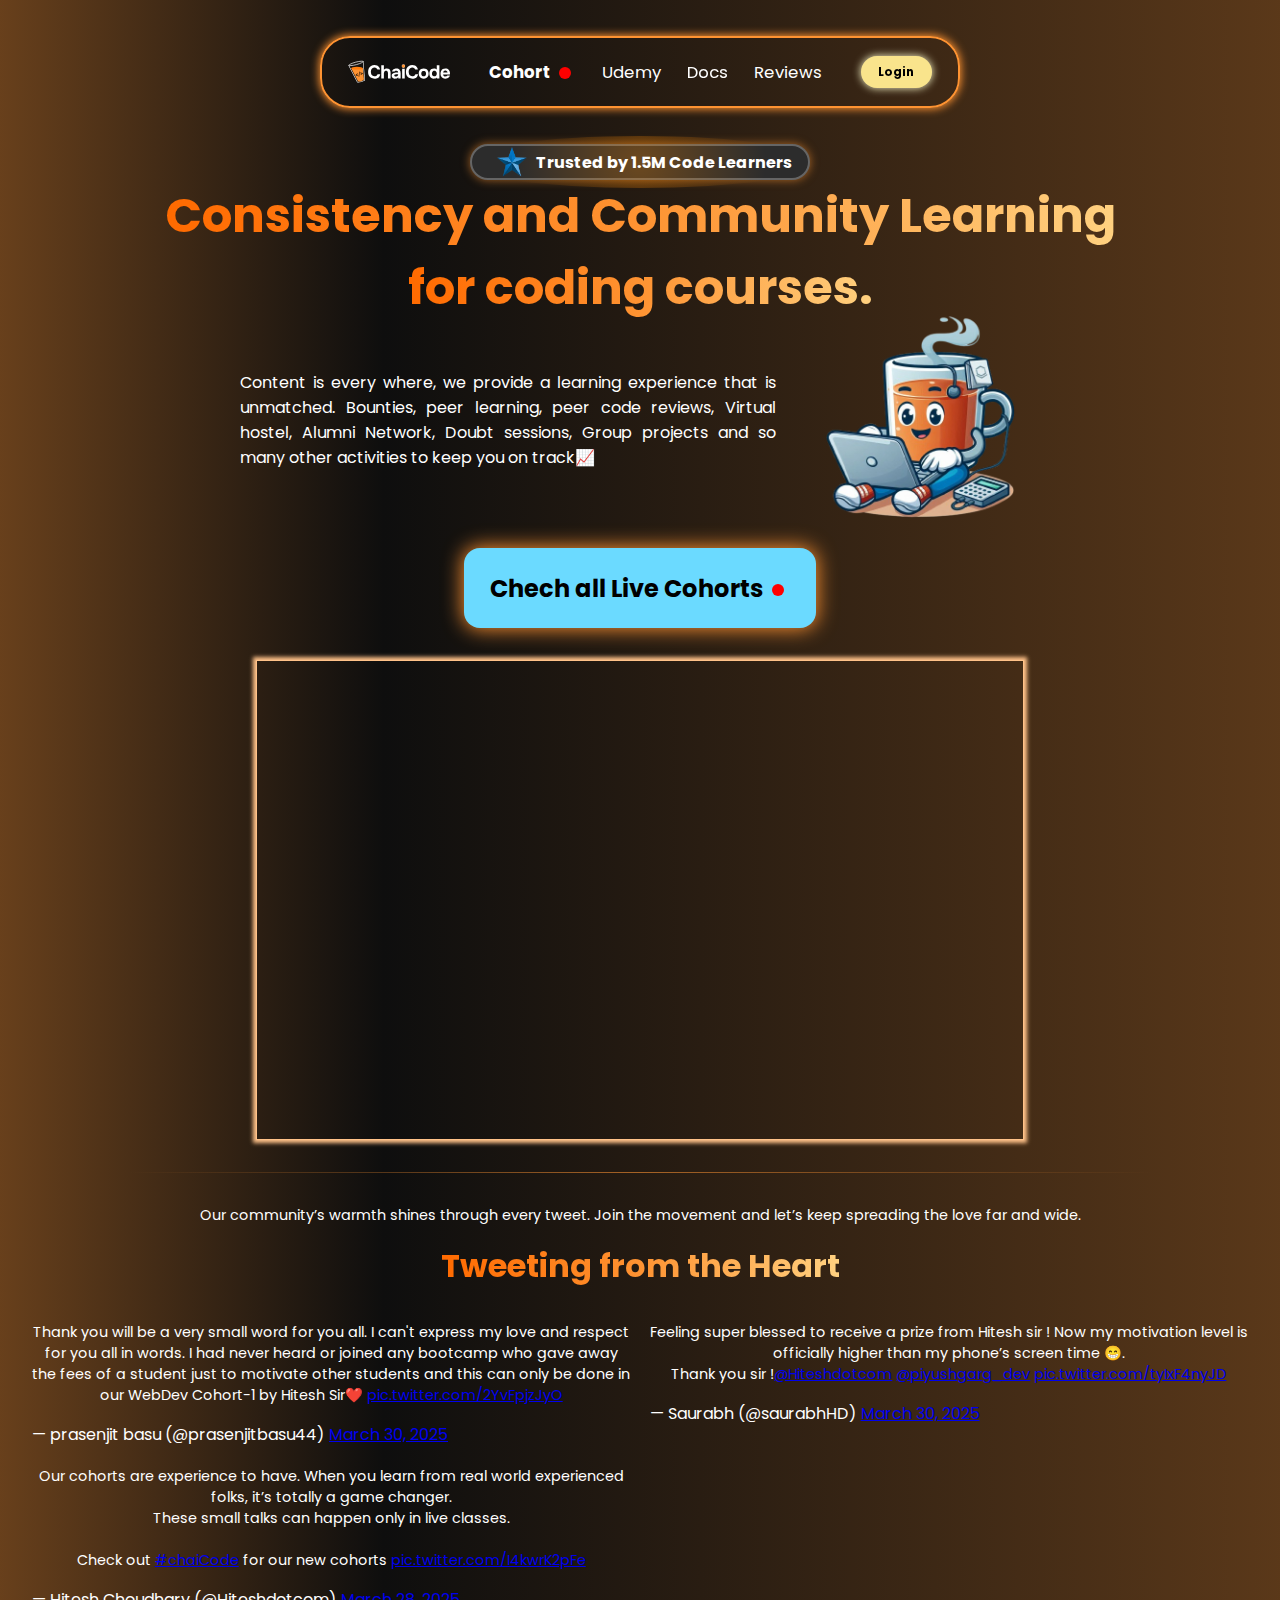
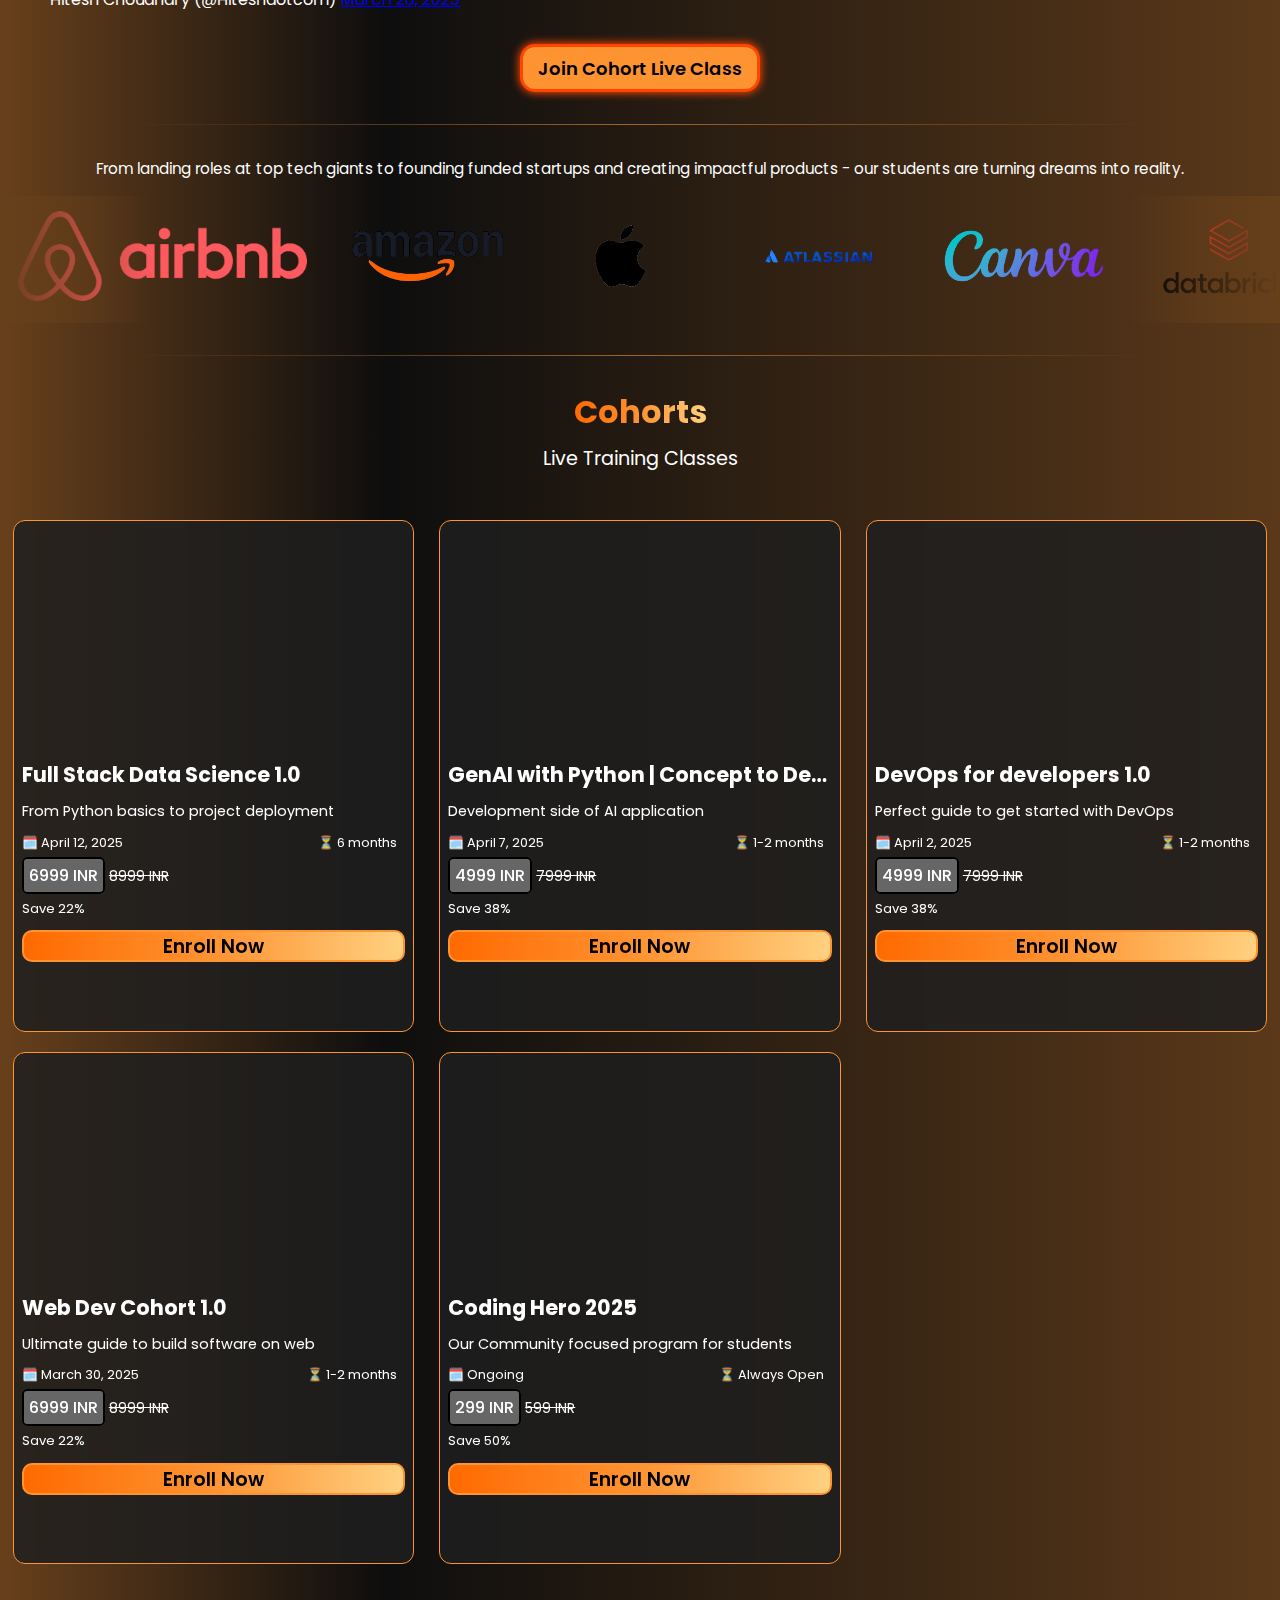
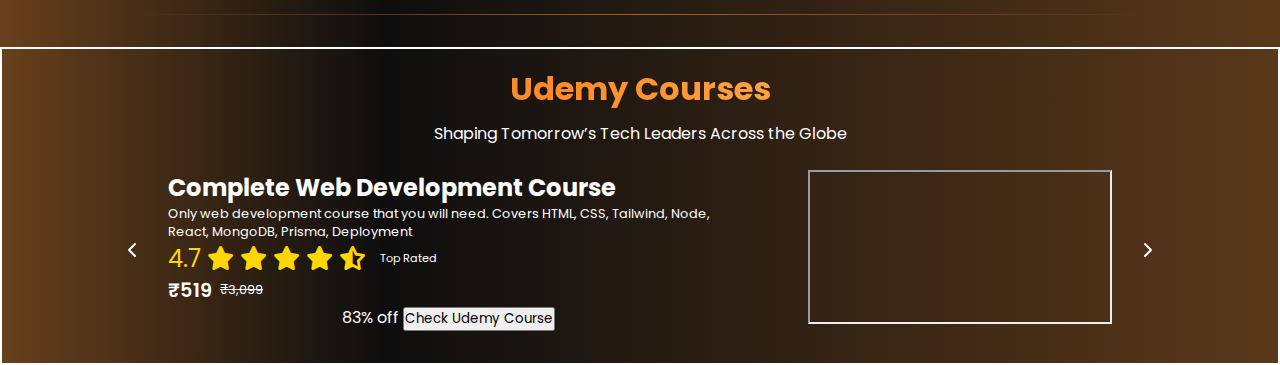
<file: public/index.html>
<!DOCTYPE html>
<html lang="en">
<head>
    <meta charset="UTF-8">
    <meta name="viewport" content="width=device-width, initial-scale=1.0">
    <title>ChaiCode</title>
    <link rel="stylesheet" href="styles.css">
    <link rel="icon" type="image/x-icon" href="../public/assets/chai-assets/chai-gray.svg">
    <link rel="preconnect" href="https://fonts.googleapis.com">
    <link rel="preconnect" href="https://fonts.gstatic.com" crossorigin>
    <link href="https://fonts.googleapis.com/css2?family=Poppins:ital,wght@0,100;0,200;0,300;0,400;0,500;0,600;0,700;0,800;0,900;1,100;1,200;1,300;1,400;1,500;1,600;1,700;1,800;1,900&display=swap" rel="stylesheet">
    <link rel="stylesheet" href="https://cdnjs.cloudflare.com/ajax/libs/font-awesome/6.5.0/css/all.min.css">
</head>
<body>
    <header>
        <a href="#hero"><img src="../public/assets/chai-assets/chaicode-white.svg" alt="ChaiCode" id="ChaiLogo" class="ChaiImg"></a>
            
        <button id="menuButton" class="menu-button">Menu</button>

        <div id="sliderMenu" class="slider">
            <button id="closeButton" class="close">&times;</button>
            <ul class="slider-content">
                <li>Cohort</li>
                <li>Udemy</li>
                <a href="https://docs.chaicode.com/"><li>Docs</li></a>
                <li>Reviews</li>
            </ul>
            <a href="https://courses.chaicode.com/learn/account/signin"><button id="loginSlider">Login</button></a>
        </div>

        <nav class="navBar">
            <a id="" href="#hero"><img src="../public/assets/chai-assets/chaicode-white.svg" alt="ChaiCode" id="ChaiNavLogo" class="ChaiImg"></a>
            

            <div id="actions" class="actions">
                <ul>
                    <li id="cohort">Cohort <span class="liveBlinker"></span></li>
                    <li>Udemy</li>
                    <a href="https://docs.chaicode.com/"><li>Docs</li></a>
                    <li>Reviews</li>
                </ul>
            </div>

            <a href="https://courses.chaicode.com/learn/account/signin"><button class="login">Login</button></a>
        </nav>
    </header>

    <main>
        <section class="hero">
            <div class="mainContent">
                <span><img src="../public/assets/hero-section/blueStar-removebg-preview.png" alt="Star" id="blueStar" class="star"> Trusted by 1.5M Code Learners</span>
                <h1 class="tagline-text">Consistency and Community Learning</h1>
                <h1 class="tagline-text">for coding courses.</h1>
                <div class="mainText">
                    <p>
                        Content is every where, we provide a learning experience that is unmatched. Bounties, peer learning, peer code reviews, Virtual hostel, Alumni Network, Doubt sessions, Group projects and so many other activities to keep you on track📈
                    </p>
                    <img src="../public/assets/hero-section/chai-cute-mascot.png" alt="chai-mascot">
                </div>
            </div>
            <div class="cohortsContent">
                <button>Chech all Live Cohorts <span class="liveBlinker"></span></button>
            </div>
            <div id ="cohortVideo" class="video-container">
                <iframe 
                    src="https://www.youtube.com/embed/yG8JMlldoCE?start=0"
                    frameborder="0" 
                    allow="autoplay; encrypted-media" 
                    allowfullscreen>
                </iframe>
            </div>                  
        </section>

        <div class="section-divider"></div>

        <section class="twitter">
            <p>Our community’s warmth shines through every tweet. Join the movement and let’s keep spreading the love far and wide.</p>
            <h3>Tweeting from the Heart</h3>

            <div class="twitter-cards" loading="lazy">

                <blockquote class="twitter-tweet" data-theme="dark"><p lang="en" dir="ltr">Thank you will be a very small word for you all. I can&#39;t express my love and respect for you all in words. I had never heard or joined any bootcamp who gave away the fees of a student just to motivate other students and this can only be done in our WebDev Cohort-1 by Hitesh Sir❤️ <a href="https://t.co/2YvFpjzJyO">pic.twitter.com/2YvFpjzJyO</a></p>&mdash; prasenjit basu (@prasenjitbasu44) <a href="https://twitter.com/prasenjitbasu44/status/1906393735203836076?ref_src=twsrc%5Etfw">March 30, 2025</a></blockquote> <script async src="https://platform.twitter.com/widgets.js" charset="utf-8"></script>

                <blockquote class="twitter-tweet" data-theme="dark"><p lang="en" dir="ltr">Feeling super blessed to receive a prize from Hitesh sir ! Now my motivation level is officially higher than my phone’s screen time 😁. <br>Thank you sir !<a href="https://twitter.com/Hiteshdotcom?ref_src=twsrc%5Etfw">@Hiteshdotcom</a> <a href="https://twitter.com/piyushgarg_dev?ref_src=twsrc%5Etfw">@piyushgarg_dev</a> <a href="https://t.co/tyIxF4nyJD">pic.twitter.com/tyIxF4nyJD</a></p>&mdash; Saurabh (@saurabhHD) <a href="https://twitter.com/saurabhHD/status/1906390359841640771?ref_src=twsrc%5Etfw">March 30, 2025</a></blockquote> <script async src="https://platform.twitter.com/widgets.js" charset="utf-8"></script>

                <blockquote class="twitter-tweet" data-theme="dark"><p lang="en" dir="ltr">Our cohorts are experience to have. When you learn from real world experienced folks, it’s totally a game changer. <br>These small talks can happen only in live classes. <br><br>Check out <a href="https://twitter.com/hashtag/chaiCode?src=hash&amp;ref_src=twsrc%5Etfw">#chaiCode</a> for our new cohorts <a href="https://t.co/I4kwrK2pFe">pic.twitter.com/I4kwrK2pFe</a></p>&mdash; Hitesh Choudhary (@Hiteshdotcom) <a href="https://twitter.com/Hiteshdotcom/status/1905574126112153860?ref_src=twsrc%5Etfw">March 28, 2025</a></blockquote> <script async src="https://platform.twitter.com/widgets.js" charset="utf-8"></script>
                
            </div>

            <a href=""><button class="twitter-cohort-button" >Join Cohort Live Class</button></a>
        </section>

        <div class="section-divider"></div>

        <section class="placement-logos">
            <p>From landing roles at top tech giants to founding funded startups and creating impactful products - our students are turning dreams into reality.</p>
            <div class="logos">
                <div class="logos-slide">
                    <img src="../public/assets/company-logos/airbnb.png" alt="airbnb"/>
                    <img src="../public/assets/company-logos/amazon.png" alt="amazon"/>
                    <img src="../public/assets/company-logos/apple.png" alt="apple"/>
                    <img src="../public/assets/company-logos/atlassian.png" alt="atlassian"/>
                    <img src="../public/assets/company-logos/canva.png" alt="canva"/>
                    <img src="../public/assets/company-logos/databricks.png" alt="databricks"/>
                    <img src="../public/assets/company-logos/doordash.png" alt="doordash"/>
                    <img src="../public/assets/company-logos/flipkart.png" alt="flipkart"/>
                    <img src="../public/assets/company-logos/google.png" alt="google"/>
                    <img src="../public/assets/company-logos/mailchimp.png" alt="mailchimp"/>
                    <img src="../public/assets/company-logos/meta.png" alt="meta"/>
                    <img src="../public/assets/company-logos/microsoft.png" alt="microsoft"/>
                    <img src="../public/assets/company-logos/openai.png" alt="openai"/>
                    <img src="../public/assets/company-logos/samsung.png" alt="samsung"/>
                    <img src="../public/assets/company-logos/stripe.png" alt="stripe"/>
                    <img src="../public/assets/company-logos/technovus.png" alt="technovus"/>
                    <img src="../public/assets/company-logos/uber.png" alt="uber"/>
                </div>
            </div>
        </section>

        <div class="section-divider"></div>

        <section class="cohorts">
            <h3>Cohorts</h3>
            <p>Live Training Classes</p>

            <div class="cohortCards">
                <div class="cohortVideoCards">
                    <div class="video-wrapper"><iframe class="video" src="https://www.youtube.com/embed/Kjd-SWpe1do" loading="lazy"></iframe></div>
                    <div class="card-content">
                        <h4 class="title">Full Stack Data Science 1.0</h4>
                        <span class="description">From Python basics to project deployment</span>
                        <div class="date">
                            <span class="startDate">🗓️ April 12, 2025</span>
                            <span class="duration">⏳ 6 months</span>
                        </div>
                        <div class="prices">
                            <span class="price">6999 INR</span>
                            <span class="originalPrice"> <strike>8999 INR</strike> </span>
                        </div>
                        <span class="discount">Save 22%</span>
                        <button class="enrollBtn">Enroll Now</button>
                    </div>
                </div>
                <div class="cohortVideoCards">
                    <div class="video-wrapper"><iframe class="video" src="https://www.youtube.com/embed/VNb_LawBBWU" loading="lazy"></iframe></div>
                    <div class="card-content">
                        <h4 class="title">GenAI with Python | Concept to Deployment</h4>
                        <span class="description">Development side of AI application</span>
                        <div class="date">
                            <span class="startDate">🗓️ April 7, 2025</span>
                            <span class="duration">⏳ 1-2 months</span>
                        </div>
                        <div class="prices">
                            <span class="price">4999 INR</span>
                            <span class="originalPrice"> <strike>7999 INR</strike> </span>
                        </div>
                        <span class="discount">Save 38%</span>
                        <button class="enrollBtn">Enroll Now</button>
                    </div>
                </div>
                <div class="cohortVideoCards">
                    <div class="video-wrapper"><iframe class="video" src="https://www.youtube.com/embed/oBLpqSHc3lA" loading="lazy"></iframe></div>
                    <div class="card-content">
                        <h4 class="title">DevOps for developers 1.0</h4>
                        <span class="description">Perfect guide to get started with DevOps</span>
                        <div class="date">
                            <span class="startDate">🗓️ April 2, 2025</span>
                            <span class="duration">⏳ 1-2 months</span>
                        </div>
                        <div class="prices">
                            <span class="price">4999 INR</span>
                            <span class="originalPrice"> <strike>7999 INR</strike> </span>
                        </div>
                        <span class="discount">Save 38%</span>
                        <button class="enrollBtn">Enroll Now</button>
                    </div>
                </div>
                <div class="cohortVideoCards">
                    <div class="video-wrapper"><iframe class="video" src="https://www.youtube.com/embed/yG8JMlldoCE" loading="lazy"></iframe></div>
                    <div class="card-content">
                        <h4 class="title">Web Dev Cohort 1.0</h4>
                        <span class="description">Ultimate guide to build software on web</span>
                        <div class="date">
                            <span class="startDate">🗓️ March 30, 2025</span>
                            <span class="duration">⏳ 1-2 months</span>
                        </div>
                        <div class="prices">
                            <span class="price">6999 INR</span>
                            <span class="originalPrice"> <strike>8999 INR</strike> </span>
                        </div>
                        <span class="discount">Save 22%</span>
                        <button class="enrollBtn">Enroll Now</button>
                    </div>
                </div>
                <div class="cohortVideoCards">
                    <div class="video-wrapper"><iframe class="video" src="https://www.youtube.com/embed/Fw3FezexzV0" loading="lazy"></iframe></div>
                    <div class="card-content">
                        <h4 class="title">Coding Hero 2025</h4>
                        <span class="description">Our Community focused program for students</span>
                        <div class="date">
                            <span class="startDate">🗓️ Ongoing</span>
                            <span class="duration">⏳ Always Open</span>
                        </div>
                        <div class="prices">
                            <span class="price">299 INR</span>
                            <span class="originalPrice"> <strike>599 INR</strike> </span>
                        </div>
                        <span class="discount">Save 50%</span>
                        <button class="enrollBtn">Enroll Now</button>
                    </div>
                </div>
            </div>
        </section>

        <div class="section-divider"></div>

        <section class="udemy-section">
            <div>
                <h3>Udemy Courses</h3>
                <p>Shaping Tomorrow’s Tech Leaders Across the Globe</p>
                <div class="udemy-courses-section">
                    <svg width="24" height="24" fill="currentColor" viewBox="0 0 24 24">
                        <path d="M15 18l-6-6 6-6" stroke="currentColor" stroke-width="2" fill="none" stroke-linecap="round" stroke-linejoin="round"/>
                    </svg>
                    <div class="udemy-course">
                        <div class="course-info">
                            <h4 class="udemy-title">Complete Web Development Course</h4>
                            <span class="udemy-description">Only web development course that you will need. Covers HTML, CSS, Tailwind, Node, React, MongoDB, Prisma, Deployment</span>
                            <div class="udemy-rating-section">
                                <span class="udemy-rating">
                                    <div style="font-size: 24px; color: gold; animation: fadeIn 1s ease;">4.7
                                        <i class="fas fa-star"></i>
                                        <i class="fas fa-star"></i>
                                        <i class="fas fa-star"></i>
                                        <i class="fas fa-star"></i>
                                        <i class="fas fa-star-half-alt"></i>
                                        <span style="color: #333; font-size: 18px; margin-left: 6px;"></span>
                                      </div>             
                                </span>
                                <span class="top-rated">Top Rated</span>
                            </div>
                            <div class="udemy-price-section">
                                <span class="udemy-price">₹519</span>
                                <span class="udemy-actual-price"> <strike>₹3,099</strike> </span>
                            </div>
                            <span class="udemy-discount">83% off</span>
                            <a href="https://www.udemy.com/course/web-dev-master/?couponCode=24T6MT180425G3"><button>Check Udemy Course</button></a>
                        </div>
                        <div class="course-video">
                            <iframe src="https://www.youtube.com/embed/KZ31wDjYleI" loading="lazy"></iframe>
                        </div>
                    </div>
                    <svg width="24" height="24" fill="currentColor" viewBox="0 0 24 24">
                        <path d="M9 6l6 6-6 6" stroke="currentColor" stroke-width="2" fill="none" stroke-linecap="round" stroke-linejoin="round"/>
                    </svg>
                </div>  
            </div>
        </section>
        
    </main>

    <footer></footer>


    <script src="../src/js/script.js" defer></script>

</body>
</html>
</file>
<file: public/styles.css>
* {
    margin: 0;
    padding: 0;
    box-sizing: border-box;
    font-family: poppins, sans-serif;
}

body {
  /* min-height: 100vh;
  background-image: url('../public/assets/backgrounds/bg-b.jpg');
  background-size: cover; 
  background-repeat: no-repeat;
  background-position: center;
  background-attachment: fixed; */
  color: white !important;
  background: linear-gradient(to right, #fe9332 -50%,  #0e0e0e 30%, #fe9332 250%);
}

.section-divider {
  height: 1px;
  background: linear-gradient(
    to right,
    transparent,
    #fe9332,
    transparent
  );
  width: 80%;   
  margin: 2rem auto;
  border: none;
  opacity: 0.6;
}

.ChaiImg {
    height: 5vh;
    width: 8vw;
    padding-top: 6px;
    align-self: center;
}

#ChaiLogo {
  display: none;
}

.menu-button {
  display: none;
  border-radius: 16px;
  padding: 0.6vw 1.4vw;
  font-weight: bold;
  box-shadow: 0px 0px 8px 0px #fffdd0;
  border: none;
  font-size: 0.9vw;
  background-color: #fe9332;
}


.menu-button:hover {
  cursor: pointer;
  background-color: #fe6000;
  transition:  all 0.2s linear;
}

.slider {
  display: none;
  transition: 0.2s ease;
}

.navBar {
  border: 2px solid #fe9332;
  box-shadow: 0px 0px 8px 1px #fe9332;
  display: flex;
  gap: 2vw;
  height: 8vh;
  width: 50vw;
  margin: 4vh auto;
  padding: 1vh 2vw;
  border-radius: 30px;
  justify-content: space-between;
  align-items: center;
}

.navBar div ul li:hover {
  cursor: pointer;
  transform: scale(1.1);
  transition:  all 0.1s linear;
}

header a {
  position: sticky;
  top: 0px;
  z-index: 1000;
  text-decoration: none;
  color: white;
}

.actions ul{
  display: flex;
  list-style: none;
  gap: 2vw;
  justify-content: space-evenly;
  align-items: center;
  font-size: 1.3vw;
}

#cohort{
  font-weight: bold;
}

.login{
  border-radius: 16px;
  padding: 0.6vw 1.4vw;
  font-weight: bold;
  background-color: #f9e48c;
  box-shadow: 0px 0px 8px 0px #fffdd0;
  border: none;
  font-size: 0.9vw;
}

.login:hover{
  cursor: pointer;
  background-color: #fe9000;
  transform: scale(1.1);
  transition:  all 0.1s linear;
}

.liveBlinker {
    display: inline-block;
    margin-left: 4px;
    width: 12px;
    height: 12px;
    background-color: red;
    border-radius: 50%;
    margin-right: 6px;
    animation: blink 1s infinite;
    vertical-align: middle;
}

@keyframes blink {
    0%, 100% { opacity: 1; }
    50% { opacity: 0; }
}

@media screen and (max-width: 992px) {
  .login {
    margin-bottom: 0.8vh;
    transition: all 0.2s linear
  }
}

@media screen and (max-width: 576px) {
  .navBar {
    display: none;
  }

  header {
    display: flex;
    justify-content: space-between;
    align-items: center;
    padding: 0% 2.5%;
    height: 10vh;
    width: 100%;
  }
  
  .menu-button {
    display: block;
    height: 3.5vh;
    width: 12vw;
    font-size: 2.5vw;
    color: black;
  }

  #ChaiLogo {
    display: block;
    height: 10vh;
    width: 35vw;
  }

  .slider{
    background-color: #0f0f0f;
    color: #f5f5f5;
    height: 30vh;
    width: 50%;
    max-width: 450px;
    position: fixed;
    padding-left: 2.3rem;
    top: 0px;
    right: -450px;
    display: flex;
    flex-direction: column;
    justify-content: center;
    align-items: flex-start;
    font-size: 1.2rem;
    transition: 0.3s ease;
  }

  .slider ul li:hover {
    cursor: pointer;
    color: #fe9332;
  }
  
  .close{
    height: 2rem;
    width: 2rem;
    background-color: #0f0f0f;
    color: #f5f5f5;
    cursor: pointer;
    border: none;
    font-size: 1.3rem;
    padding-right: 1rem;
    align-self: flex-end;
  }

  .close:hover {
    cursor: pointer;
    color: #fe9332;
  }
  
  .slider.active{
    z-index: 10;
    right: 0px;
    border-radius: 5px;
  }
  
  .menu-button-active {
    display: none;
  }

  #loginSlider {
    border-radius: 16px;
    margin-top: 1rem;
    height: 2rem;
    width: 5rem;
    align-self: center;
    font-weight: bold;
    background-color: #fe9332;
    color: black;
    border: none;
    font-size: 1rem;
  }

  #loginSlider:hover {
    cursor: pointer;
    background-color: #feed00;
  }
}

.hero {
  display: flex;
  flex-direction: column;
  justify-content: center;
  align-items: center;
}

.mainContent {
  display: flex;
  flex-direction: column;
  align-items: center;
}

.mainContent span {
  display: flex;
  justify-content: center;
  align-items: center;
  font-size: 1rem;
  padding: 1rem;
  font-weight: bold;
  background-color: rgb(44, 44, 44);
  border: 2px solid rgb(101, 101, 101);
  border-radius: 2rem;
  height: 1.5rem;
  position: relative;
  z-index: 1;
  box-shadow: 0 0 10px rgba(255, 150, 50, 0.6);
}

.mainContent span::before {
  content: '';
  position: absolute;
  top: -10px;
  left: -10px;
  width: calc(100% + 20px);
  height: calc(100% + 20px);
  border-radius: 50%;
  background: radial-gradient(circle, rgba(255,138,0,0.3), transparent 70%);
  animation: glowPulse 2s infinite;
  z-index: -1;
}

@keyframes glowPulse {
  0% {
    transform: scale(1);
    opacity: 0.6;
  }
  50% {
    transform: scale(1.2);
    opacity: 0.3;
  }
  100% {
    transform: scale(1);
    opacity: 0.6;
  }
}

.mainContent span:hover {
  background-color: rgb(60, 60, 60);
  box-shadow: 0 0 10px rgba(255, 150, 50, 0.8);
  transition: all 0.2s ease;
}

.mainContent span img {
  margin: 0.5rem;
  height: 2rem;
  width: 2rem;
}

.tagline-text {
  background: linear-gradient(to right, #FF6A00 0%, #FE9332 50%, #FFD180 100%);
  -webkit-background-clip: text;
  -webkit-text-fill-color: transparent;
  background-clip: text;
  color: transparent;
  font-size: 3rem;
  transition: all 0s ease;
}

@media screen and (max-width: 992px) {
  .tagline-text {
    font-size: 2.3rem;
    transition: all 0s ease;
  }

  .mainContent span {
    font-size: 0.8rem;
    transition: all 0s ease;
    height: 1.2rem;
  }

  .mainContent span img {
    height: 1.5rem;
    width: 1.5rem;
    transition: all 0s ease;
  }
}

@media screen and (max-width: 768px) {
  .tagline-text {
    font-size: 1.8rem;
    transition: all 0s ease;
  }
  
  .mainContent span {
    font-size: 0.6rem;
    transition: all 0s ease;
    height: 1rem;
  }

  .mainContent span img {
    height: 1.2rem;
    width: 1.2rem;
    transition: all 0s ease;
  }
}

@media screen and (max-width: 576px) {
  .tagline-text {
    font-size: 1.2rem;
    transition: all 0s ease;
  }

  .mainContent span {
    font-size: 0.6rem;
    padding: 0.5rem;
    transition: all 0s ease;
    height: 0.6rem;
  }

  .mainContent span img {
    height: 1rem;
    width: 1rem;
    transition: all 0s ease;
  }
}

@media screen and (max-width: 400px) {
  .tagline-text {
    font-size: 1rem;
    transition: all 0s ease;
  }

  .mainContent span {
    font-size: 0.4rem;
    padding: 0.5rem;
    transition: all 0s ease;
    height: 0.1rem;
  }

  .mainContent span img {
    height: 0.8rem;
    width: 0.8rem;
    transition: all 0s ease;
  }
}

.mainText {
  display: flex;
  justify-content: center;
  align-items: center;
  height: 12rem;
  width: 50rem;
  text-align: justify;
  text-justify: inter-word;
  gap: 1.5rem;
}

.mainText p {
  font-size: 1rem;
  text-align: justify;
}

.mainText img {
  height: 15rem;
  width: 15rem;
}

@media screen and (max-width: 992px) {
  .mainText {
    height: 10rem;
    width: 45rem;
    gap: 1.2rem;
    transition: all 0s ease;
  }
  
  .mainText p {
    font-size: 0.8rem;
    text-align: justify;
  }
  
  .mainText img {
    height: 12rem;
    width: 12rem;
  }
}

@media screen and (max-width: 768px) {
  .mainText {
    height: 8rem;
    width: 40rem;
    gap: 0.8rem;
    transition: all 0s ease;
  }
  
  .mainText p {
    font-size: 0.7rem;
    text-align: justify;
  }
  
  .mainText img {
    height: 10rem;
    width: 10rem;
  }
}

@media screen and (max-width: 650px) {
  .mainText {
    height: 6rem;
    width: 35rem;
    gap: 0.6rem;
    transition: all 0s ease;
  }
  
  .mainText p {
    font-size: 0.6rem;
    text-align: justify;
  }
  
  .mainText img {
    height: 8rem;
    width: 8rem;
  }
}

@media screen and (max-width: 576px) {
  .mainText {
    height: 5rem;
    width: 30rem;
    gap: 0.5rem;
    transition: all 0s ease;
  }
  
  .mainText p {
    font-size: 0.5rem;
    text-align: justify;
  }

  .mainText img {
    height: 6rem;
    width: 6rem;
  }
}

@media screen and (max-width: 480px) {
  .mainText {
    height: 4rem;
    width: 25rem;
    gap: 0.4rem;
    transition: all 0s ease;
  }
  
  .mainText p {
    font-size: 0.4rem;
    text-align: justify;
  }

  .mainText img {
    height: 5rem;
    width: 5rem;
  }
}

@media screen and (max-width: 400px) {
  .mainText {
    height: 3rem;
    width: 20rem;
    gap: 0.3rem;
    transition: all 0s ease;
  }  
  
  .mainText p {
    font-size: 0.3rem;
    text-align: justify;
  }

  .mainText img {
    height: 4rem;
    width: 4rem;
  }
}

.cohortsContent {
  display: flex;
  flex-direction: column;
  gap: 2.5rem;
  justify-content: center;
  align-items: center;
  margin: 2rem;
}

.cohortsContent button {
  cursor: pointer;
  border-radius: 16px;
  padding: 0.6vw 0.8vw;
  font-weight: bold;
  background-color: #6bdaff;
  box-shadow: 0px 0px 20px 1px #fe9332;
  border: none;
  font-size: 1.5rem;
  height: 5rem;
  width: 22rem;
}

.cohortsContent button:hover {
  background-color: #fe9332;
  transform: scale(1.1);
  transition: all 0.2s linear;
  box-shadow: 0px 0px 20px 1px #6bdaff;
}

@media screen and (max-width: 992px) {
  .cohortsContent button {
    font-size: 1.3rem;
    height: 4rem;
    width: 20rem;
  }
}

@media screen and (max-width: 768px) {
  .cohortsContent button {
    font-size: 1.2rem;
    height: 3rem;
    width: 18rem;
  }
}

@media screen and (max-width: 650px) {
  .cohortsContent button {
    font-size: 1rem;
    height: 2.5rem;
    width: 15rem;
  }
}

@media screen and (max-width: 400px) {
  .cohortsContent button {
    font-size: 0.8rem;
    height: 2rem;
    width: 12rem;
  }
}

.video-container {
  border: 1px solid #ffc289;
  box-shadow: 0px 0px 4px 3px #ffc289;
  width: 60%;
  height: 30rem;
  aspect-ratio: 16/9;
}

.video-container iframe {
  width: 100%;
  height: 100%;
  transition: transform 0.5s ease;
}

.video-container iframe:hover {
  transform: scale(1.1);
  transition: transform 0.4s ease;
}

.twitter {
  display: flex;
  flex-direction: column;
  justify-content: center;
  align-items: center;
}

.twitter p {
  font-size: 0.9rem;
  text-align: justify; 
  margin-bottom: 1rem;
}

.twitter h3 {
  font-size: 2rem;
  background: linear-gradient(to right, #FF6A00 0%, #FE9332 50%, #FFD180 100%);
  -webkit-background-clip: text;
  -webkit-text-fill-color: transparent;
  background-clip: text;
  color: transparent;
}

.twitter-cards {
  padding: 2rem;
  display: grid;
  gap: 1.2rem;
  grid-template-rows: repeat(1, 1fr);
  grid-template-columns: repeat(3, 1fr);
}

.twitter-tweet:hover {
  cursor: pointer;
  transform: scale(1.01);
  transition: all 0.2s ease;
}

.twitter-cohort-button {
  background-color: #fe9332;
  height: 3rem;
  width: 15rem;
  font-size: large;
  font-weight: 600;
  cursor: pointer;
  border-radius: 15px;
  border: 3px solid orangered;
  box-shadow: 0px 0px 8px 1px orangered;
}

.twitter-cohort-button:hover {
  background-color: orangered;
  transform: scale(1.05);
  transition: all 0.1s linear;
  box-shadow: 0px 0px 10px 2px #fe9332;
}

@media (max-width: 1440px) {
  .twitter-cards {
    grid-template-columns: repeat(2, 1fr);
    padding: 2rem;
    max-width: 100%;
    overflow: hidden;
  }

  .twitter-tweet {
    min-width: 0;
    width: 100%;
  }

  .twitter h3,
  .twitter p {
    text-align: center;
  }
}

@media (max-width: 1024px) {
  .twitter-cards {
    grid-template-columns: repeat(2, 1fr);
    gap: 1rem;
    padding: 1.5rem;
    max-width: 100%;
    overflow: hidden;
  }

  .twitter h3 {
    font-size: 1.8rem;
  }

  .twitter p {
    font-size: 0.85rem;
  }

  .twitter-tweet {
    min-width: 0;
    width: 100%;
  }

  .twitter h3,
  .twitter p {
    text-align: center;
  }
}

@media (max-width: 768px) {
  .twitter-cards {
    grid-template-columns: 1fr;
    padding: 1rem;
    max-width: 100%;
    overflow: hidden;
  }

  .twitter h3 {
    font-size: 1.6rem;
  }

  .twitter p {
    font-size: 0.82rem;
  }

  .twitter-cohort-button {
    width: 13rem;
    height: 2.8rem;
    font-size: medium;
  }

  .twitter-tweet {
    min-width: 0;
    width: 100%;
  }

  .twitter h3,
  .twitter p {
    text-align: center;
  }
}

@media (max-width: 425px) {
  .twitter h3 {
    font-size: 1.4rem;
    text-align: center;
  }

  .twitter p {
    font-size: 0.8rem;
    padding: 0 1rem;
    text-align: center;
  }

  .twitter-cohort-button {
    width: 12rem;
    font-size: small;
  }

  .twitter-cards {
    padding: 0.8rem;
  }
}

@media (max-width: 320px) {
  .twitter h3 {
    font-size: 1.2rem;
  }

  .twitter p {
    font-size: 0.75rem;
    padding: 0 0.5rem;
    text-align: center;
  }

  .twitter-cohort-button {
    width: 11rem;
    font-size: small;
    height: 2.5rem;
  }

  .twitter-cards {
    padding: 0.5rem;
  }
}

.placement-logos {
  display: flex;
  flex-direction: column;
  justify-content: center;
  align-items: center;
}

.placement-logos p {
  font-size: 1rem;
  text-align: justify; 
  margin-bottom: 1rem;
}

.logos {
  width: 100%;
  overflow: hidden;
  padding: 15px 0;
  white-space: nowrap;
  position: relative;
}

.logos::before,
.logos::after {
  position: absolute;
  top: 0;
  width: 150px;
  height: 100%;
  content: "";
  z-index: 2;
}

.logos::before {
  left: 0;
  background: linear-gradient(to left, rgba(255, 255, 255, 0), #663f1b);
}

.logos::after {
  right: 0;
  background: linear-gradient(to right, rgba(255, 255, 255, 0), #663f1b);
}

.logos:hover .logos-slide {
  animation-play-state: paused;
}

.logos-slide {
  display: inline-block;
  animation: 35s slide-scroll infinite linear;
}

.logos-slide img {
  height: 100px;
  margin: 0 20px;
}

@keyframes slide-scroll {
  from {
    transform: translateX(0);
  }
  to {
    transform: translateX(-100%);
  }
}

@media (max-width: 1440px) {
  .placement-logos p {
    font-size: 0.95rem;
    text-align: center;
    word-wrap: break-word;
  }

  .logos-slide img {
    height: 90px;
    margin: 0 18px;
  }
}

@media (max-width: 1024px) {
  .placement-logos p {
    font-size: 0.9rem;
    text-align: center;
    word-wrap: break-word;
  }

  .logos-slide img {
    height: 80px;
    margin: 0 16px;
  }

  .logos::before,
  .logos::after {
    width: 120px;
  }
}

@media (max-width: 768px) {
  .placement-logos p {
    font-size: 0.85rem;
    padding: 0 1rem;
    text-align: center;
    word-wrap: break-word;
  }

  .logos-slide img {
    height: 70px;
    margin: 0 14px;
  }

  .logos::before,
  .logos::after {
    width: 100px;
  }
}

@media (max-width: 425px) {
  .placement-logos p {
    font-size: 0.8rem;
    padding: 0 1.5rem;
    text-align: center;
    word-wrap: break-word;
  }

  .logos-slide img {
    height: 60px;
    margin: 0 12px;
  }

  .logos::before,
  .logos::after {
    width: 80px;
  }
}

@media (max-width: 320px) {
  .placement-logos p {
    font-size: 0.75rem;
    padding: 0 1rem;
    text-align: center;
    word-wrap: break-word;
  }

  .logos-slide img {
    height: 50px;
    margin: 0 10px;
  }

  .logos::before,
  .logos::after {
    width: 60px;
  }
}

.cohorts {
  display: flex;
  flex-direction: column;
  justify-content: center;
  align-items: center;
}

.cohorts h3{
  font-size: 2rem;
  background: linear-gradient(to right, #FF6A00 0%, #FE9332 50%, #FFD180 100%);
  -webkit-background-clip: text;
  -webkit-text-fill-color: transparent;
  background-clip: text;
  color: transparent;
}

.cohorts p {
  font-size: 1.2rem;
  text-align: justify;
  padding: 0.5rem;
}

.cohortCards {
  display: grid;
  grid-template-rows: repeat(2, 1fr);
  grid-template-columns: repeat(3, 1fr);
  height: max-content;
  width: 100%;
  padding: 1%;
  gap: 2%;
  margin: 2%;
}

.cohortVideoCards {
  display: flex;
  flex-direction: column;
  color: black;
  background-color: rgba(30, 30, 30, 0.85);
  backdrop-filter: blur(8px);
  border: 1px solid #fe9332;
  color: white;
  border-radius: 12px;
  padding: 0.5rem;
  height: 32rem;
  overflow: hidden;
}

.cohortVideoCards:hover {
  transform: scale(1.05);
  transition: all 0.2s ease;
}

.video-wrapper {
  width: 100%;
  aspect-ratio: 16/9;
}

.video {
 width: 100%;
 height: 100%;
 aspect-ratio: 16/9;
 cursor: pointer;
 border: none;
 border-radius: 0.5rem;
 margin-bottom: 0.5rem;
}

.card-content {
  display: flex;
  flex-direction: column;
  gap: 0.7rem;
  width: 100%;
}

.title {
  font-size: 1.3rem;
  overflow: hidden;
  white-space: nowrap;
  text-overflow: ellipsis;
}

.description {
  font-size: 0.9rem;
  text-align: justify;
}

.date {
  display: flex;
  width: 100%;
  justify-content: space-between;
}

.startDate {
  font-size: 0.8rem;
  text-align: justify;
  justify-self: flex-start;
}

.duration {
  font-size: 0.8rem;
  text-align: justify;
  justify-self: flex-end;
  padding: 0 0.5rem;
}

.price {
  border: 2px solid black;
  padding: 5px;
  background-color: rgb(102, 102, 102);
  border-radius: 5px;
  font-weight: 500;
  margin: 0;
}

.originalPrice {
  font-size: 14px;
}

.discount {
  font-size: 13px;
}

.enrollBtn {
  border: 2px solid #fe9332;
  border-radius: 10px;
  height: 2rem;
  background: linear-gradient(to right, #FF6A00 0%, #FE9332 50%, #FFD180 100%);
  font-weight: 600;
  cursor: pointer;
  font-size: 1.2rem;
}

.enrollBtn:hover {
  transform: scale(1.03);
  transition: all 0.1s linear;
}

@media (max-width: 1200px) {
  .cohortCards {
    grid-template-columns: repeat(2, 1fr);
    grid-template-rows: auto;
  }

  .title {
    font-size: 1.2rem;
  }
}

@media (max-width: 992px) {
  .cohortCards {
    grid-template-columns: repeat(2, 1fr);
  }

  .cohorts h3 {
    font-size: 1.8rem;
  }

  .cohorts p {
    font-size: 1.1rem;
  }

  .title {
    font-size: 1.15rem;
  }

  .description {
    font-size: 0.85rem;
  }
}

@media (max-width: 768px) {
  .cohortCards {
    grid-template-columns: 1fr;
  }

  .cohorts h3 {
    font-size: 1.6rem;
  }

  .cohorts p {
    font-size: 1rem;
  }

  .title {
    font-size: 1.1rem;
  }

  .description {
    font-size: 0.82rem;
  }
}

@media (max-width: 576px) {
  .cohortCards {
    padding: 1rem;
    gap: 1rem;
  }

  .cohortVideoCards {
    height: auto;
  }

  .title {
    font-size: 1rem;
  }

  .description {
    font-size: 0.8rem;
  }

  .startDate,
  .duration {
    font-size: 0.75rem;
  }

  .enrollBtn {
    font-size: 1rem;
    height: 1.8rem;
  }

  .cohorts h3 {
    font-size: 1.4rem;
  }

  .cohorts p {
    font-size: 0.95rem;
  }
}

@media (max-width: 400px) {
  .cohortCards {
    margin: 1rem;
  }

  .cohorts h3 {
    font-size: 1.2rem;
  }

  .cohorts p {
    font-size: 0.9rem;
  }

  .title {
    font-size: 0.95rem;
  }

  .description {
    font-size: 0.75rem;
  }

  .startDate,
  .duration {
    font-size: 0.7rem;
  }

  .price {
    font-size: 0.85rem;
  }

  .originalPrice,
  .discount {
    font-size: 12px;
  }

  .enrollBtn {
    font-size: 0.95rem;
    height: 1.6rem;
  }
}

.udemy-section {
  display: flex;
  flex-direction: column;
  justify-content: center;
  align-items: center;
  text-align: center;
  border: 2px solid white;
  padding: 1rem;
}

.udemy-section h3 {
  font-size: 2rem;
  background: linear-gradient(to right, #FF6A00 0%, #FE9332 50%, #FFD180 100%);
  -webkit-background-clip: text;
  -webkit-text-fill-color: transparent;
  background-clip: text;
  color: transparent;
}

.udemy-section p {
  font-size: 1rem;
  text-align: center;
  padding: 0.5rem;
}

.udemy-courses-section {
  display: flex;
  justify-content: center;
  align-items: center;
}

.udemy-courses-section svg {
  margin: 0.5rem;
  cursor: pointer;
  transition: all 0.2s linear;
}

.udemy-courses-section svg:hover {
  transform: scale(1.2);
}

.udemy-course {
  display: flex;
  justify-content: center;
  align-items: center;
  gap: 5rem;
  margin: 1rem;
}

.udemy-title {
  font-size: 1.5rem;
  text-align: left;
}

.udemy-description {
  display: block;
  font-size: 1rem;
  text-align: left;
  overflow: hidden;
  max-width: 35rem;
  word-wrap: break-word;
  font-size: 0.8rem;
}

.udemy-rating-section {
  display: flex;
  gap: 0.5rem;
  align-items: center;
}

.top-rated {
  font-size: 0.7rem;
}

.udemy-price-section {
  display: flex;
  gap: 0.5rem;
  justify-content: baseline;
  align-items: center;
}

.udemy-price {
  font-size: 1.2rem;
  font-weight: 550;
}

.udemy-actual-price {
  font-size: 0.8rem;
}

.udemy-discount {
  font-size: 1rem;  
}

@keyframes fadeIn {
  from { opacity: 0; transform: scale(0.8); }
  to { opacity: 1; transform: scale(1); }
}
</file>
